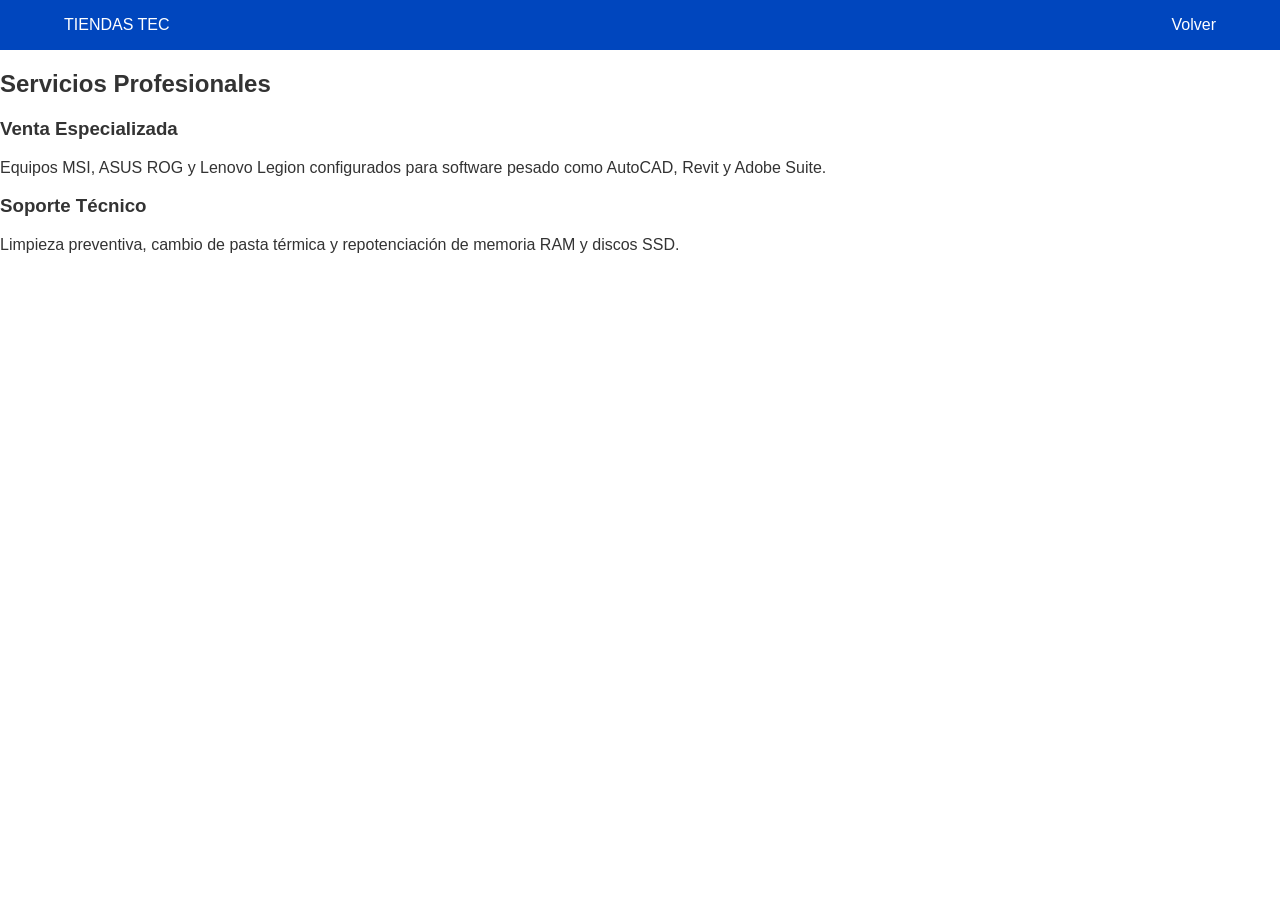
<file: pagina-extra.html>
<!DOCTYPE html>
<html lang="es">
<head>
    <meta charset="UTF-8">
    <title>Servicios Especializados - Tiendas TEC</title>
    <link rel="stylesheet" href="estilos.css">
</head>
<body>
    <header><nav><div class="logo">TIENDAS <span>TEC</span></div><a href="index.html" class="btn">Volver</a></nav></header>
    
    <section class="detalle-servicios">
        <h1>Servicios Profesionales</h1>
        <div class="servicios-grid">
            <div class="card">
                <h3>Venta Especializada</h3>
                <p>Equipos MSI, ASUS ROG y Lenovo Legion configurados para software pesado como AutoCAD, Revit y Adobe Suite.</p>
            </div>
            <div class="card">
                <h3>Soporte Técnico</h3>
                <p>Limpieza preventiva, cambio de pasta térmica y repotenciación de memoria RAM y discos SSD.</p>
            </div>
        </div>
    </section>
</body>
</html>
</file>
<file: estilos.css>
body {
    font-family: 'Segoe UI', Tahoma, Geneva, Verdana, sans-serif;
    margin: 0;
    padding: 0;
    color: #333;
}

header {
    background-color: #0046be; 
    color: white;
    padding: 1rem 0;
}

nav {
    display: flex;
    justify-content: space-between;
    align-items: center;
    width: 90%;
    margin: auto;
}

nav ul {
    list-style: none;
    display: flex;
    gap: 20px;
}

nav a {
    color: white;
    text-decoration: none;
}

.hero {
    text-align: center;
    padding: 100px 20px;
    background: linear-gradient(rgba(0,0,0,0.5), rgba(0,0,0,0.5)), 
                url('https://images.unsplash.com/photo-1498050108023-c5249f4df085?auto=format&fit=crop&w=1200&q=80');
    background-size: cover;
    color: white;
}

.btn-cta {
    background-color: #25d366;
    color: white;
    padding: 15px 25px;
    text-decoration: none;
    border-radius: 5px;
    font-weight: bold;
}


.galeria {
    padding: 50px 20px;
    text-align: center;
}

.contenedor-galeria {
    display: grid;
    grid-template-columns: repeat(auto-fit, minmax(250px, 1fr));
    gap: 15px;
    margin-top: 30px;
}

.contenedor-galeria img {
    width: 100%;
    height: 200px;
    object-fit: cover;
    border-radius: 8px;
    transition: transform 0.3s;
}

.contenedor-galeria img:hover {
    transform: scale(1.05);
}


footer {
    background-color: #222;
    color: white;
    padding: 40px 20px;
    text-align: center;
}

.redes-sociales {
    margin: 20px 0;
    display: flex;
    justify-content: center;
    gap: 20px;
}

.redes-sociales a {
    color: white;
    text-decoration: none;
    font-size: 1.2rem;
}
</file>
